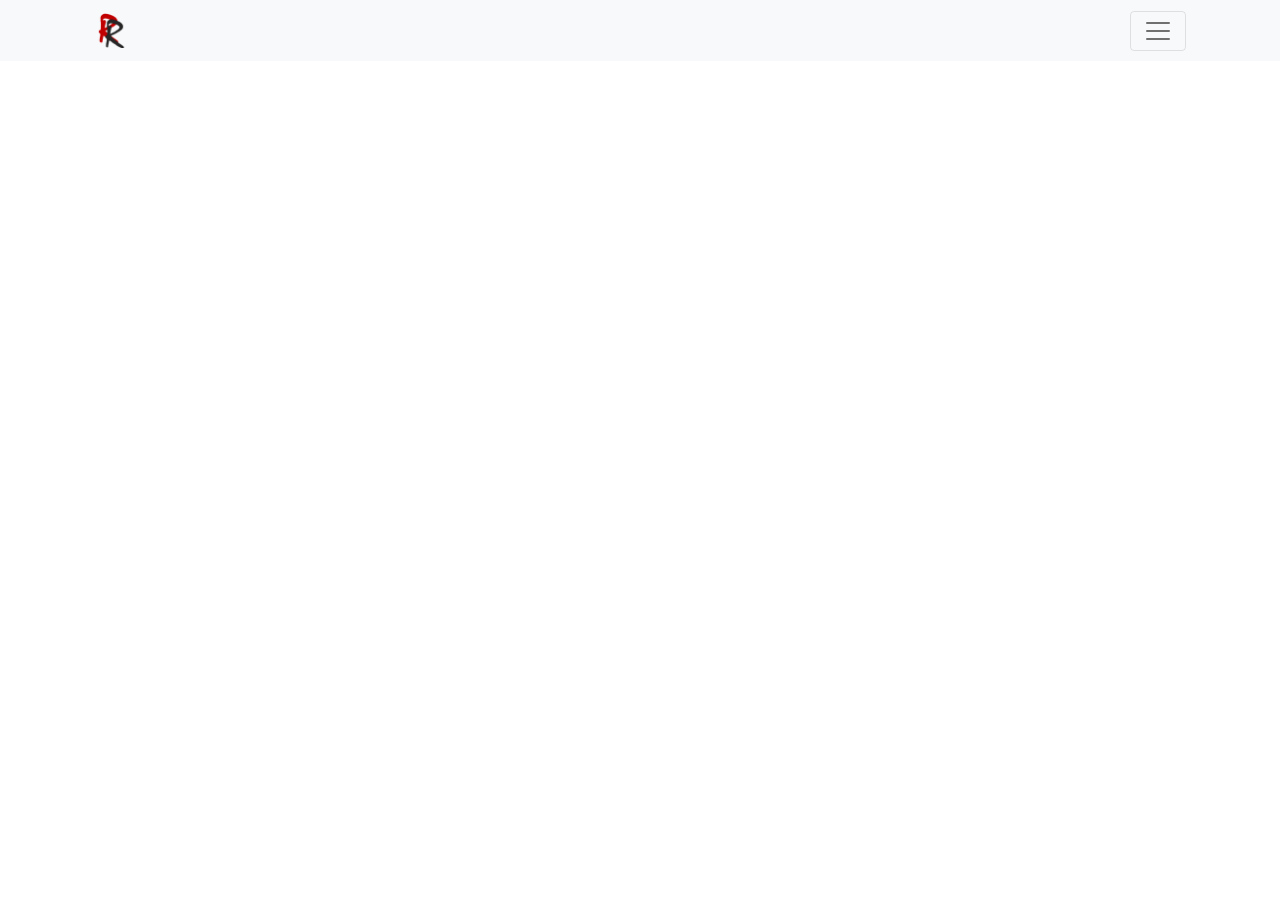
<file: index.html>
<!DOCTYPE html>
<html lang="en">

<head>
    <meta charset="utf-8" />
    <meta name="viewport" content="width=device-width, initial-scale=1.0, maximum-scale=1.0, user-scalable=no" />
    <meta name="description" content="Blazor Developer Portofolio with sample blazor projects" />
    
    <title>Razack reds</title>
    
    <link href="css/bootstrap/bootstrap.min.css" rel="stylesheet" />
    <link href="css/app.css" rel="stylesheet" />
    <link href="RAZACK.styles.css" rel="stylesheet" />
    <link rel="stylesheet" href="css/_responsive.css">
    <link rel="stylesheet" href="css/_scrollbars.css">
    <link rel="stylesheet" href="css/mainStyle.css">
    <link rel="preconnect" href="https://fonts.googleapis.com">

    <link rel="preconnect" href="https://fonts.gstatic.com" crossorigin>
    <link rel="preconnect" href="https://fonts.googleapis.com">
    <link rel="preconnect" href="https://fonts.gstatic.com" crossorigin>

    <link rel="preconnect" href="https://fonts.googleapis.com">
    <link rel="preconnect" href="https://fonts.gstatic.com" crossorigin>
    <link href="https://fonts.googleapis.com/css2?family=Anton&display=swap" rel="stylesheet">

    <link href="https://fonts.googleapis.com/css2?family=Roboto+Condensed:wght@400;700&display=swap" rel="stylesheet">
    <link rel="stylesheet" href="https://cdn.jsdelivr.net/npm/bootstrap-icons@1.8.0/font/bootstrap-icons.css">
    <link href="https://cdn.jsdelivr.net/npm/bootstrap@5.1.3/dist/css/bootstrap.min.css" rel="stylesheet" integrity="sha384-1BmE4kWBq78iYhFldvKuhfTAU6auU8tT94WrHftjDbrCEXSU1oBoqyl2QvZ6jIW3" crossorigin="anonymous">
    </head>

<body>
    <div id="app" class="d-flex justify-content-center align-content-center"><img src="_img/loading.gif" alt="" srcset=""></div>

    <div id="blazor-error-ui">
        An unhandled error has occurred.
        <a href="" class="reload">Reload</a>
        <a class="dismiss">🗙</a>
    </div>
    
<!--- Follows js is for Anchor Tag Navs-->
    <script>
        function BlazorScrollToId(id) {
            const element = document.getElementById(id);
            if (element instanceof HTMLElement) {
                element.scrollIntoView({
                    behavior: "smooth",
                    block: "start",
                    inline: "nearest"
                });
            }
        }
    </script>
<!-- End for Anchor Tag Navs-->

    <script src="_framework/blazor.webassembly.js"></script>
    <script src="https://cdn.jsdelivr.net/npm/bootstrap@5.1.3/dist/js/bootstrap.bundle.min.js" integrity="sha384-ka7Sk0Gln4gmtz2MlQnikT1wXgYsOg+OMhuP+IlRH9sENBO0LRn5q+8nbTov4+1p" crossorigin="anonymous"></script>
</body>

</html>
</file>
<file: RAZACK.styles.css>
/* /Shared/MainLayout.razor.rz.scp.css */
.page[b-k6tjc9s9ra] {
    position: relative;
    display: flex;
    flex-direction: column;
}

main[b-k6tjc9s9ra] {
    flex: 1;
}
</file>
<file: css/_responsive.css>
@media (max-width: 1183px) {

}
@media (min-width: 991px) {

}
@media (max-width: 990px) {
    .IamBlack{
        max-width: 530px !important;;
        height: 470px !important;;
        opacity: 1;
        margin: 0px;
        left: 100px;
    }
    .lead{
        font-size: 1rem !important;
    }
}

@media (max-width: 767px) {
    .IamBlack{
        max-width: 350px !important;
        height: 300px !important;
        opacity: 1;
        margin: 0px;
        left: 100px;
    }
    .social{
        font-size: 1rem !important;
    }
}

@media (max-width: 571px) {
    
}

@media (max-width: 481px) {

}

@media (max-width: 441px) {
 
}
@media (max-width: 321px) {

}

@media (max-width: 281px) {

}

@media (max-width: 241px) {

}
</file>
<file: css/_scrollbars.css>
/*CUSTOM SCROLLBARS*/

::-webkit-scrollbar {
    width: 6px;
  }
  
  /* Track */
  ::-webkit-scrollbar-track {
    box-shadow: inset 0 0 5px rgb(255, 255, 255);
    border-radius: 10px;
  }
  
  /* Handle */
  ::-webkit-scrollbar-thumb {
    background: rgba(161, 159, 159, 0.781);
    border-radius: 10px;
  }
</file>
<file: css/mainStyle.css>
.IamBlack{
    max-width: 550px;
    height: 600px;
    opacity: 1;
    margin: 0px;
    left: 100px;
}
.FullHeight{
    height: auto;
}
ul,li,a{
    display: inline;
    text-decoration: none;
}
h1{
    font-family: 'Anton', sans-serif !important;
}
h4{
    font-family: 'Roboto Condensed', sans-serif; 
}
caption{
    margin: 5px auto;
}
.TopLevelBar{
    position: fixed;
    top: 0px;
    left: 0px;
    z-index: 100;
}
.social{
   font-size: 1.4rem; 
}
.logo{
    width: 35px;
    height: auto;
}
.SvgBackground{
    background: url(../_img/blob.svg);
    background-repeat: no-repeat;
    background-position: 40vw -4vw;
    background-size: contain;
}
hr{
    width: 90%;
    border: 20px solid gray;
}
.SvgSmSBackground{
    background: url(../_img/bg.svg);
    background-repeat: no-repeat;
    background-position: center;
    background-size: cover;
}
.TechLanguage ul li{
    padding: 0.5rem;
    border-radius: 0.3rem;
    margin-right: 0.5rem;
}
</file>
<file: css/app.css>
﻿@import url('open-iconic/font/css/open-iconic-bootstrap.min.css');

html, body {
    font-family: 'Helvetica Neue', Helvetica, Arial, sans-serif;
    width: 100%;
    
    background-color: rgb(255, 255, 255) !important;
    font-size: 1rem;
}

h1:focus {
    outline: none;
}

a, .btn-link {
    color: #0071c1;
}

.btn-primary {
    color: #fff;
    background-color: #1b6ec2;
    border-color: #1861ac;
}

.content {
    padding-top: 1.1rem;
}

.valid.modified:not([type=checkbox]) {
    outline: 1px solid #26b050;
}

.invalid {
    outline: 1px solid red;
}

.validation-message {
    color: red;
}

#blazor-error-ui {
    background: lightyellow;
    bottom: 0;
    box-shadow: 0 -1px 2px rgba(0, 0, 0, 0.2);
    display: none;
    left: 0;
    padding: 0.6rem 1.25rem 0.7rem 1.25rem;
    position: fixed;
    width: 100%;
    z-index: 1000;
}

    #blazor-error-ui .dismiss {
        cursor: pointer;
        position: absolute;
        right: 0.75rem;
        top: 0.5rem;
    }

.blazor-error-boundary {
    background: url([data-uri]) no-repeat 1rem/1.8rem, #b32121;
    padding: 1rem 1rem 1rem 3.7rem;
    color: white;
}

    .blazor-error-boundary::after {
        content: "An error has occurred."
    }
</file>
